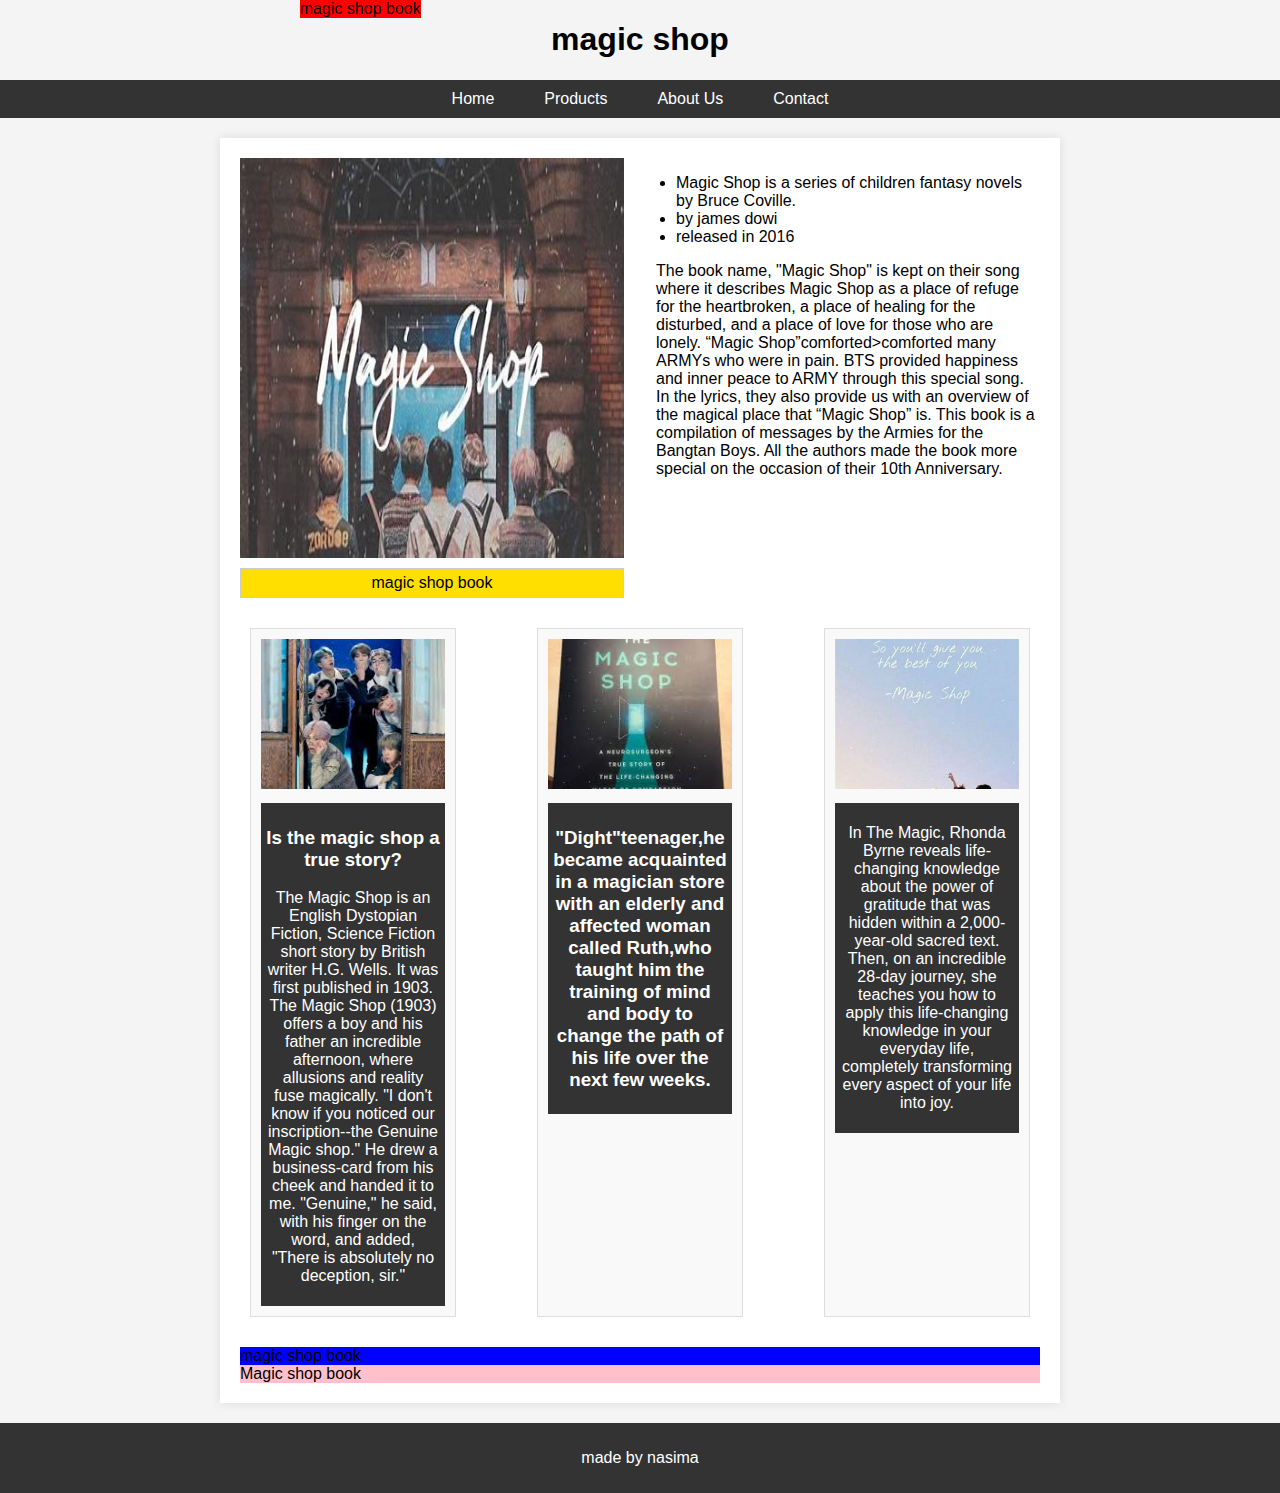
<file: index.html>
<!DOCTYPE html>
<html lang="en">
<head>
    <meta charset="UTF-8">
    <meta name="viewport" content="width=device-width, initial-scale=1.0">
    <title>magic shop</title>
    <link rel="stylesheet" href="style.css">
</head>
<body>
    <header>
        <h1>magic shop </h1>
    <nav>
        <ul>
            <li><a href="index.html">Home</a></li>
            <li><a href="#">Products</a></li>
            <li><a href="about.html">About Us</a></li>
            <li><a href="#">Contact</a></li>
        </ul>
    </nav>
</header>
    <!-- Product Container -->
    <div class="product-container">
        <!-- First Row: Product Image and Details -->
        <div class="row">
            <div class="product-image">
                <img src="magic.jpg" alt="magic-shop-book">
                <div class="promo-code">magic shop book</div>
            </div>
            <div class="product-detail">
                <ul>
                    <li>Magic Shop is a series of children fantasy novels by Bruce Coville.</li>
                         <li>by james dowi</li>
                        <li>released in 2016</li>
                </ul> 
                 <p>The book name, "Magic Shop" is kept on their song where it describes Magic Shop as a place of refuge for the heartbroken, a place of healing for the disturbed, and a place of love for those who are lonely.
                     “Magic Shop”comforted>comforted many ARMYs who were in pain. BTS provided happiness and inner peace to ARMY through this special song. In the lyrics, they also provide us with an overview of the magical place that “Magic Shop” is.
                     This book is a compilation of messages by the Armies for the Bangtan Boys. All the authors made the book more special on the occasion of their 10th Anniversary. </p>     
 
            </div>
        </div>

        <!-- Second Row: Related Products -->
        <div class="row">
            <div class="related-product character">
                <img src="images.jpg" alt="Product 1">
                <div class="character-name"> magic shop book</div>
                <div class="related-product-name">
                    <h3> Is the magic shop a true story?</h3>
                <p>The Magic Shop is an English Dystopian Fiction, Science Fiction short story by British writer H.G. Wells. It was first published in 1903. The Magic Shop (1903) offers a boy and his father an incredible afternoon, where allusions and reality fuse magically. "I don't know if you noticed our inscription--the Genuine Magic shop." He drew a business-card from his cheek and handed it to me. "Genuine," he said, with his finger on the word, and added, "There is absolutely no deception, sir."
                </p>
                </div>
            </div>
            <div class="related-product character">
                <img src="images (1).jpg" alt="Product 2">
                <div class="character-name"> magic shop book</div>
                <div class="related-product-name">
                    <h3>"Dight"teenager,he became acquainted in a magician store with an elderly and affected 
                        woman called Ruth,who taught him the training of mind and body to change the path of his life over the next few weeks.</h3>    
                </div>
            </div>
            <div class="related-product character">
                <img src="OIP1.jpg" alt="Product 3">
                <div class="character-name"> magic shop book</div>
                <div class="related-product-name">
                    <p>In The Magic, Rhonda Byrne reveals life-changing knowledge about the power of gratitude that was hidden within a 2,000-year-old sacred text. Then, on an incredible 28-day journey, she teaches you how to apply this
                        life-changing knowledge in your everyday life, completely transforming every aspect of your life into joy.</p>
                </div>
            </div>
        </div>
        <div class="book">
            magic shop book
        </div>
        <div class="book1"> 
            magic shop book
        </div>
        <div class="book2">
            Magic shop book
        </div> 
    </div>

    <!-- Footer -->
    <footer>
        <p> made by nasima</p>
    </footer>
</body>
</html>
</file>
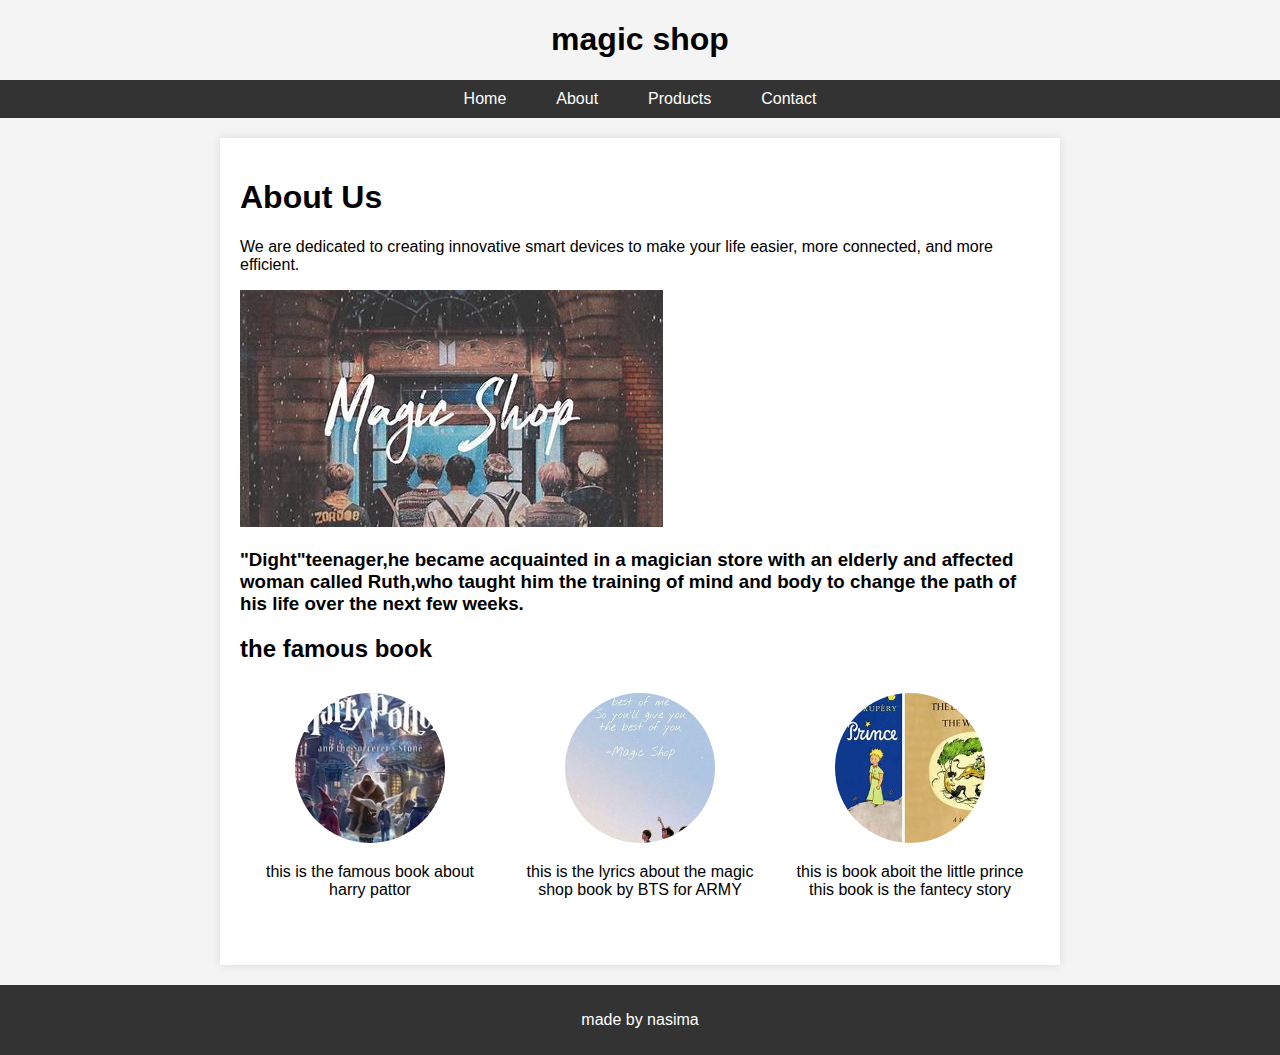
<file: about.html>
<!DOCTYPE html>
<html lang="en">
<head>
    <meta charset="UTF-8">
    <meta name="viewport" content="width=device-width, initial-scale=1.0">
    <title>About Us</title>
    <link rel="stylesheet" href="style.css">
</head>
<body>
    <!-- Navigation Menu -->
    <header>
        <h1>magic shop </h1>
    <nav>
        <ul>
            <li><a href="index.html">Home</a></li>
            <li><a href="about.html">About</a></li>
            <li><a href="#">Products</a></li>
            <li><a href="#">Contact</a></li>
        </ul>
    </nav>
</header>
    <!-- About Container -->
    <div class="product-container">
        <h1>About Us</h1>
        <p>We are dedicated to creating innovative smart devices to make your life easier, more connected, and more efficient.</p>
        
        <!-- Main Image with Caption -->
        <div class="image-container">
            <img src="magic.jpg" alt="About Us">
            <div class="caption">
                <h3>"Dight"teenager,he became acquainted in a magician store with an elderly and affected 
                    woman called Ruth,who taught him the training of mind and body to change the path of his life over the next few weeks.</h3>
            </div>
        </div>

        <h2>the famous book</h2>
        <div class="row">
            <div class="team-member">
                <img src="OIP.jpg" alt="harry-book">
                <p> this is the famous book about harry pattor</p>
            </div>
            <div class="team-member">
                <img src="OIP1.jpg" alt="magic-shop-book">
                <P> this is the lyrics about the magic shop book by BTS for ARMY</P></div>
            <div class="team-member">
                <img src="oip2.jpg" alt="little-prince-book">
                <p>this is book aboit the little prince this book is the fantecy story </p></div>
        </div>
    </div>

    <!-- Footer -->
    <footer>
        <p> made by nasima</p>
    </footer>
</body>
</html>
</file>
<file: style.css>
body {
    font-family: Arial, sans-serif;
    background-color: #f4f4f4;
    margin: 0;
    padding: 0;
}
header{
    text-align: center;
}
/* Navigation Menu */
nav {
    background-color: #333;
    color: white;
    padding: 10px 20px;
}
nav ul {
    list-style: none;
    display: flex;
    justify-content: flex-end;
    margin: 0;
    padding: 0;
    justify-content: center;
}
nav li {
    margin: 0 15px;
}
nav a {
    text-decoration: none;
    color: white;
    padding: 5px 10px;
}
nav a:hover {
    background-color: #555;
    border-radius: 5px; 
}
.book{
    background-color: red;
    position: fixed;
    top:0;
    left:300px;
}
.book1{
    background-color: blue;
}
.book2{
    background-color: pink;
}
.character {
    width: 300px;
	padding: 20px;
	background-color: rgb(233, 229, 185);
	margin-bottom:20px;
    position: relative;
}
.character:hover {
    background-color: rgb(163, 116, 116);
}

.character img {
    width: 80px;
    height: 50px;
    object-fit: cover;
    opacity: 1;
}
.character:hover img {
    opacity: 0.7;
}
.character .character-name {
    background-color: white;
    border: 2px solid black;
    padding: 5px;
    text-align: center;
    width: 100px;
    position: absolute;
    top: 0px;
    left: 0px;
    visibility: hidden;
}
.character:hover .character-name {
    visibility: visible;
}

/* Product Container */
.product-container {
    background-color: white;
    width: 800px;
    margin: 20px auto;
    padding: 20px;
    box-shadow: 0 0 10px rgba(0, 0, 0, 0.1);
}

/* First Row: Product Image and Details */
.row {
    display: flex;
    justify-content: space-between;
    margin-bottom: 20px;
}
.product-image, .product-detail {
    width: 48%;
}
.product-image img {
    width: 100%;
    height:400px;
    display: block;
}
.promo-code {
    background-color: #ffdf00;
    padding: 5px;
    margin-top: 10px;
    text-align: center;
    border: 1px solid #ccc;
}

/* Product Details */
.product-detail h1 {
    font-size: 24px;
    margin-bottom: 10px;
}
.product-detail h2 {
    color: #e60000;
    margin-bottom: 15px;
}
.product-detail ul {
    list-style: disc;
    padding-left: 20px;
}

/* Second Row: Related Products */
.related-product {
    width: 23%;
    margin: 10px;
    padding: 10px;
    background-color: #f9f9f9;
    border: 1px solid #ddd;
    text-align: center;
}
.related-product img {
    width: 100%;
    height: 150px;
    object-fit: cover;
}
.related-product-name {
    background-color: #333;
    color: white;
    padding: 5px;
    margin-top: 10px;
}/* Footer */
footer {
    background-color: #333;
    color: white;
    text-align: center;
    padding: 10px 0;
    margin-top: 20px;
}
.sidebar{
    background-color:inherit;
    width: 30%;
}
.shopping{
    border-top: 1px solid black;
}
.shopping-row img{
    width:50px ;
}
.shopping-row{
    display: flex;
    gap: 10px;
    border-bottom: 1px solid black;
    padding-bottom: 20px;
}
.shopping-row h4{
    margin-top: 0;
    margin-bottom: 0;
}
.div{
    display: flex;
}
.team-member {
    width: 30%;
    text-align: center;
    margin: 10px;
}
.team-member img {
    width: 150px;
    height: 150px;
    border-radius: 50%;
    object-fit: cover;
}
</file>
